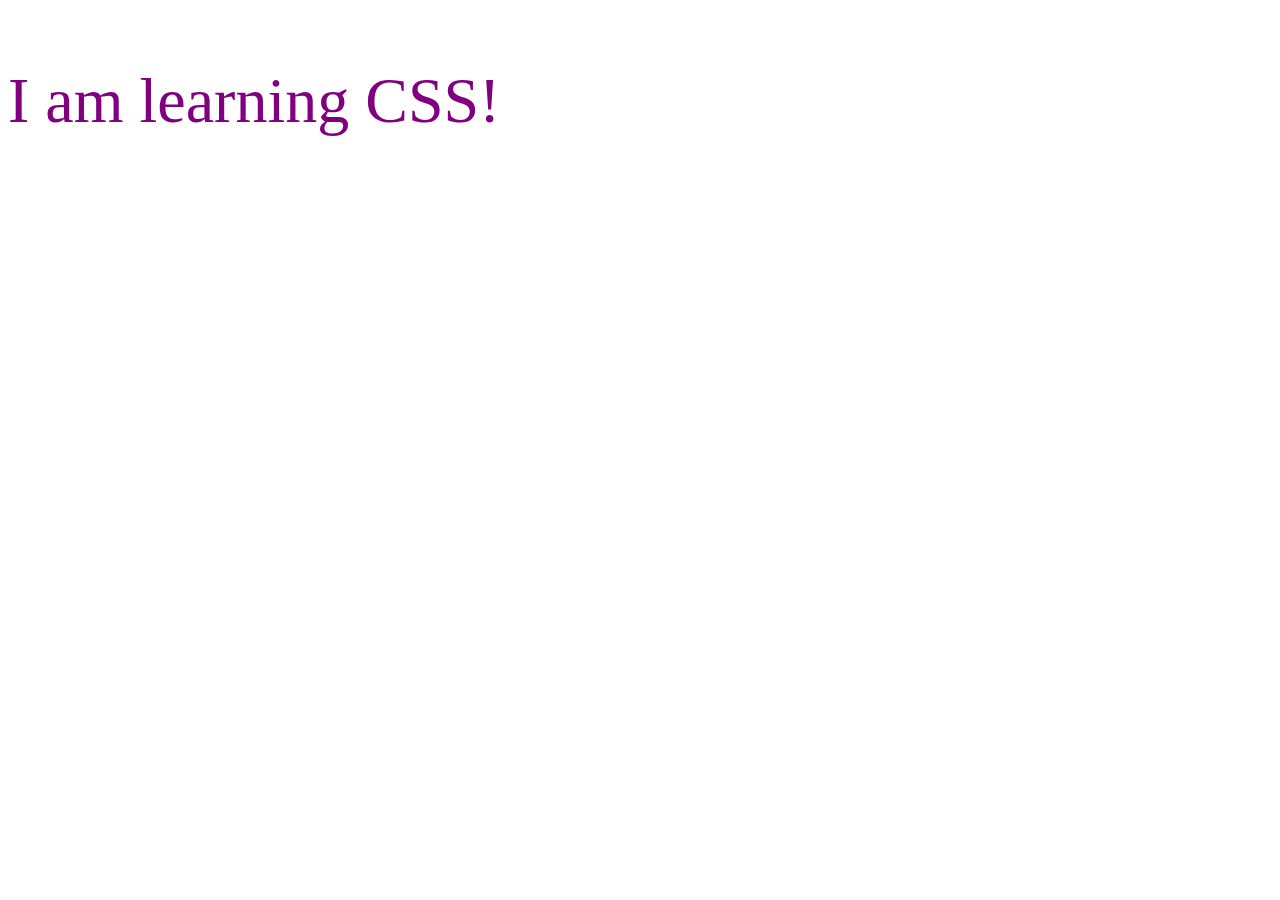
<file: 01 lesson/index.html>
<!DOCTYPE html>
<html lang="en">
<head>
    <meta charset="UTF-8">
    <meta name="viewport" content="width=device-width, initial-scale=1.0">
    <title>Document</title>
    <link rel="stylesheet" href="css/style.css">
</head>
<body>
    <p>I am learning CSS!</p>
</body>
</html>
</file>
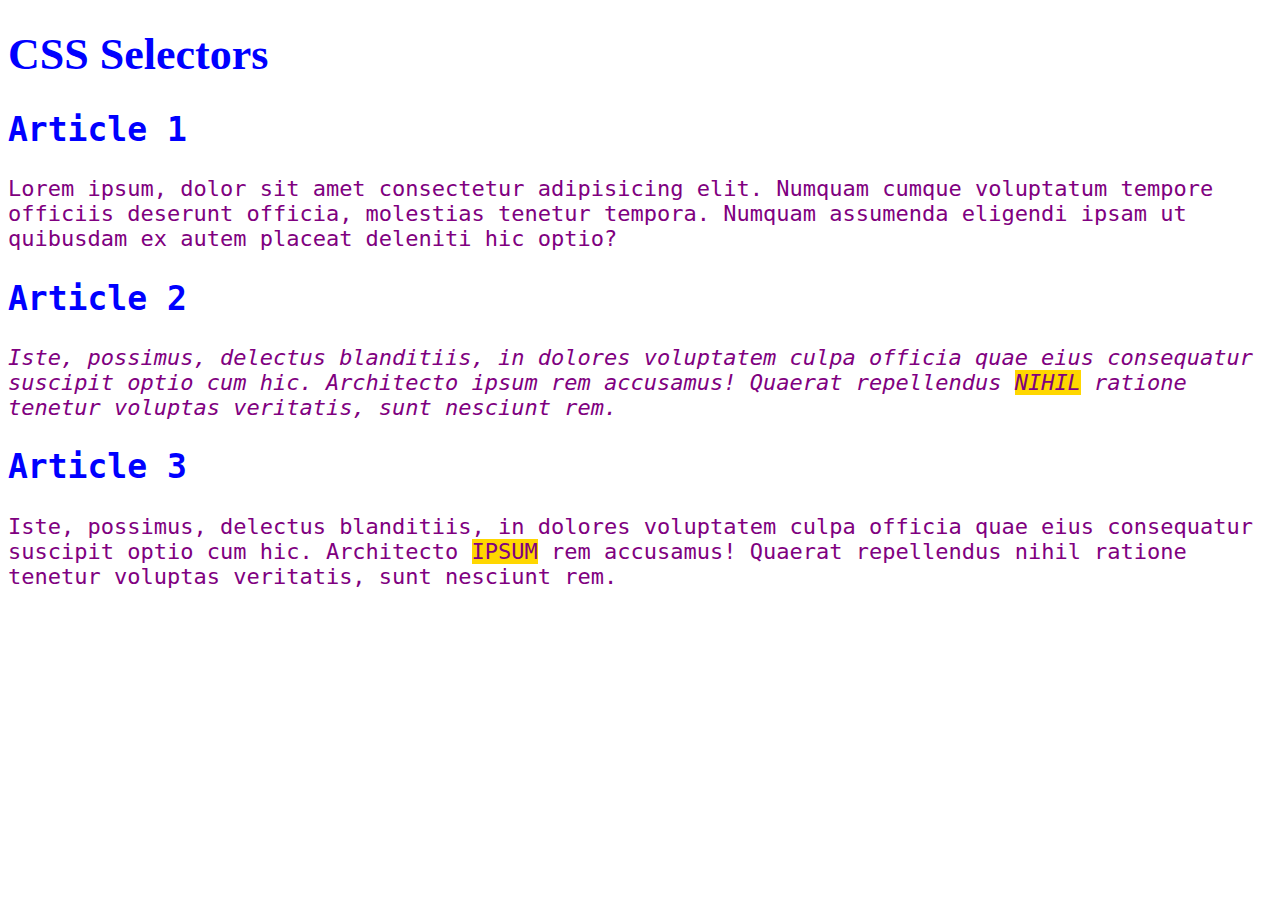
<file: 02 lesson/index.html>
<!DOCTYPE html>
<html lang="en">

<head>
    <meta charset="UTF-8">
    <meta http-equiv="X-UA-Compatible" content="IE=edge">
    <meta name="viewport" content="width=device-width, initial-scale=1.0">
    <title>CSS Selectors</title>
    <link rel="stylesheet" href="css/style.css">
</head>

<body>
    <header>
        <h1>CSS Selectors</h1>
    </header>
    <main>
        <article>
            <h2>Article 1</h2>
            <p>Lorem ipsum, dolor sit amet consectetur adipisicing elit. Numquam cumque voluptatum tempore officiis
                deserunt
                officia, molestias tenetur tempora. Numquam assumenda eligendi ipsam ut quibusdam ex autem placeat
                deleniti
                hic optio?</p>
        </article>
        <article>
            <h2>Article 2</h2>
            <p id="second" class="gray">Iste, possimus, delectus blanditiis, in dolores voluptatem culpa officia quae
                eius
                consequatur
                suscipit optio
                cum hic. Architecto ipsum rem accusamus! Quaerat repellendus <span class="highlight">nihil</span>
                ratione tenetur voluptas
                veritatis,
                sunt
                nesciunt rem.</p>
        </article>
        <article>
            <h2>Article 3</h2>
            <p class="gray">Iste, possimus, delectus blanditiis, in dolores voluptatem culpa officia quae eius
                consequatur
                suscipit optio
                cum hic. Architecto <span class="highlight">ipsum</span> rem accusamus! Quaerat repellendus nihil
                ratione tenetur voluptas
                veritatis,
                sunt
                nesciunt rem.</p>
        </article>
    </main>
</body>

</html>
</file>
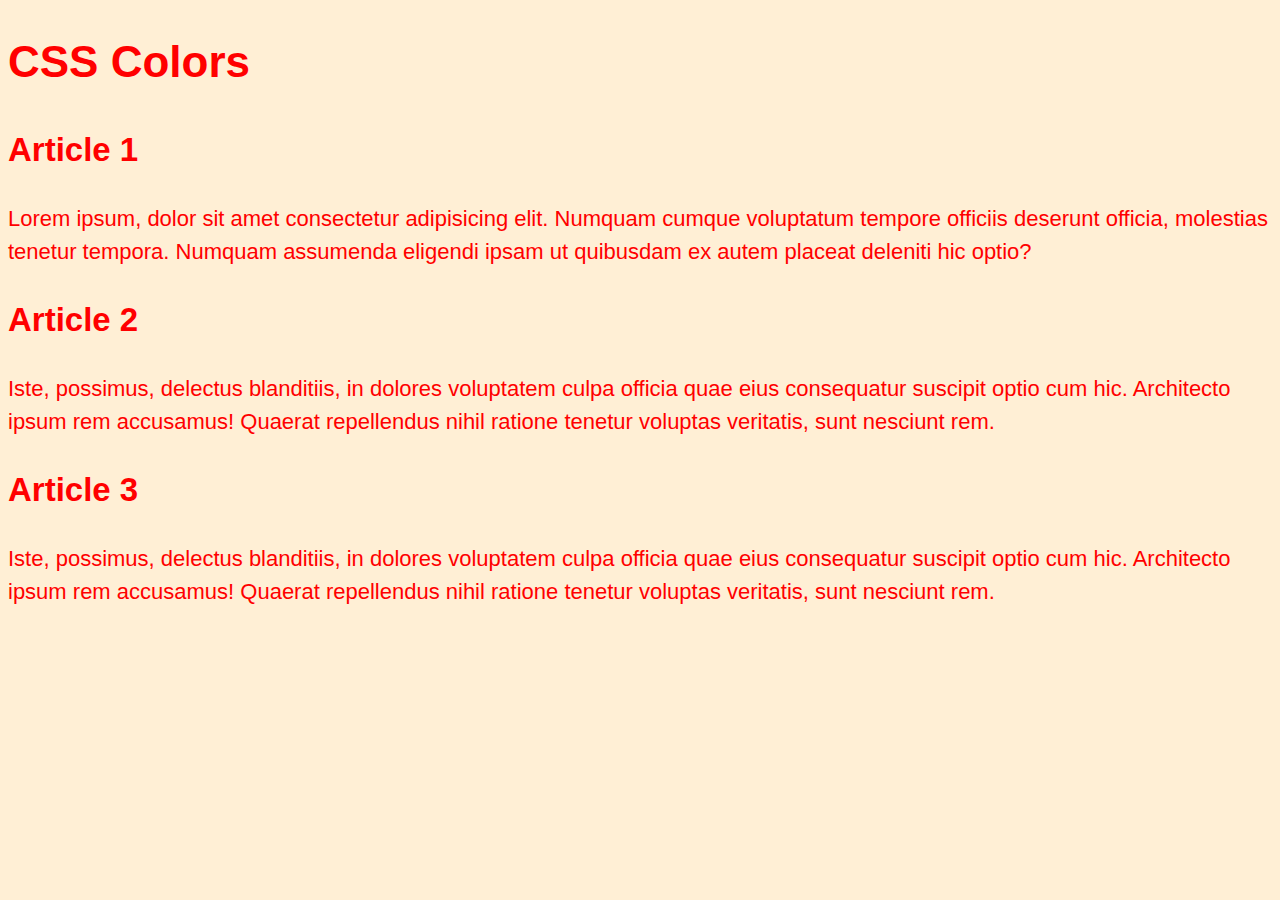
<file: 03 lesson/index.html>
<!DOCTYPE html>
<html lang="en">

<head>
    <meta charset="UTF-8">
    <meta http-equiv="X-UA-Compatible" content="IE=edge">
    <meta name="viewport" content="width=device-width, initial-scale=1.0">
    <title>Document</title>
    <link rel="stylesheet" href="css/style.css">
</head>

<body>
    <header>
        <h1>CSS Colors</h1>
    </header>
    <main>
        <article>
            <h2>Article 1</h2>
            <p class="one">Lorem ipsum, dolor sit amet consectetur adipisicing elit. Numquam cumque voluptatum tempore
                officiis
                deserunt
                officia, molestias tenetur tempora. Numquam assumenda eligendi ipsam ut quibusdam ex autem placeat
                deleniti
                hic optio?</p>
        </article>
        <article>
            <h2>Article 2</h2>
            <p class="two">Iste, possimus, delectus blanditiis, in dolores voluptatem culpa officia quae
                eius
                consequatur
                suscipit optio
                cum hic. Architecto ipsum rem accusamus! Quaerat repellendus <span>nihil</span> ratione tenetur voluptas
                veritatis,
                sunt
                nesciunt rem.</p>
        </article>
        <article>
            <h2>Article 3</h2>
            <p class="three">Iste, possimus, delectus blanditiis, in dolores voluptatem culpa officia quae eius
                consequatur
                suscipit optio
                cum hic. Architecto <span>ipsum</span> rem accusamus! Quaerat repellendus nihil ratione tenetur voluptas
                veritatis,
                sunt
                nesciunt rem.</p>
        </article>
    </main>
</body>

</html>
</file>
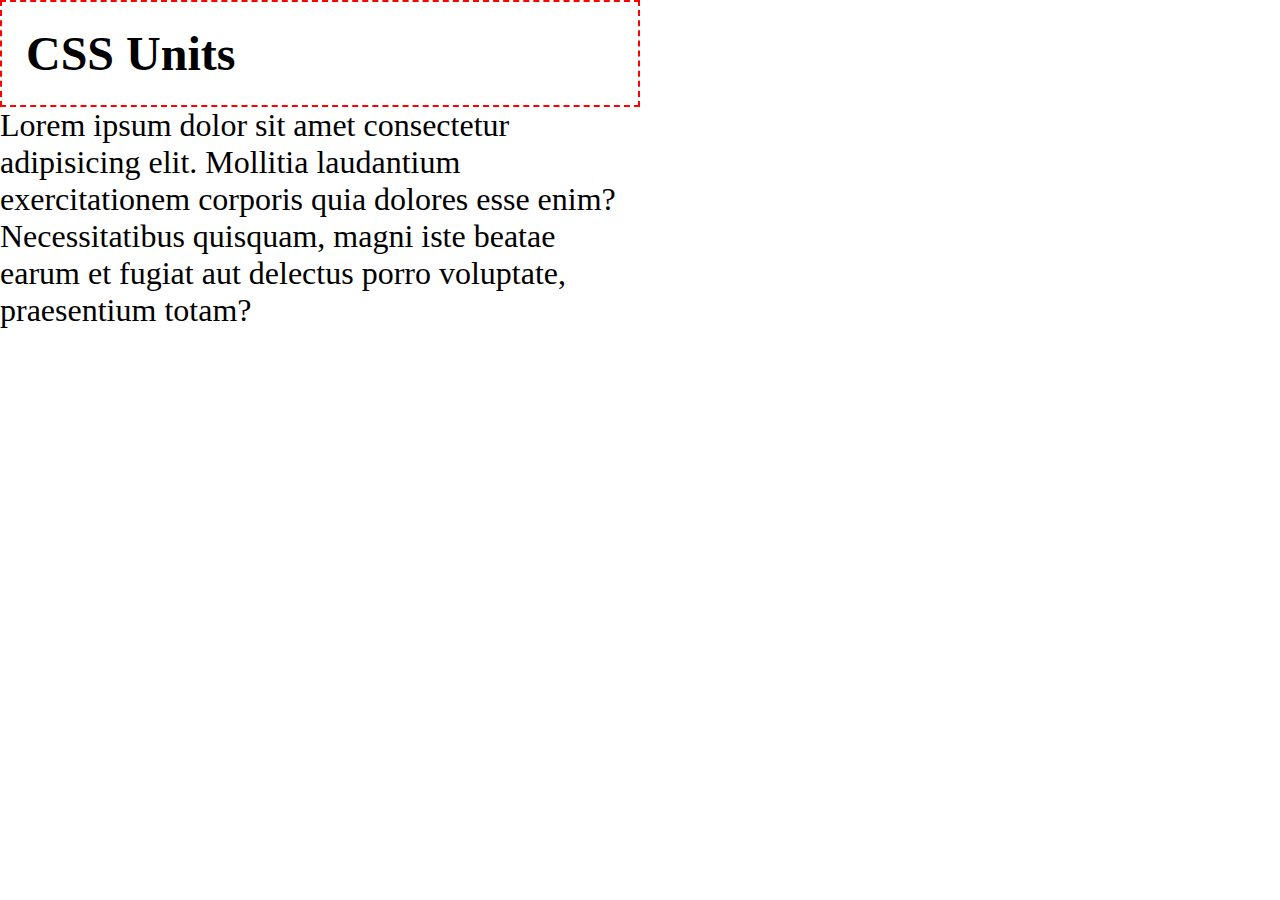
<file: 04 lesson/index.html>
<!DOCTYPE html>
<html lang="en">

<head>
    <meta charset="UTF-8">
    <meta http-equiv="X-UA-Compatible" content="IE=edge">
    <meta name="viewport" content="width=device-width, initial-scale=1.0">
    <title>Document</title>
    <link rel="stylesheet" href="css/style.css">
</head>

<body>
    <header>
        <h1>CSS Units</h1>
    </header>
    <main>
        <p>Lorem ipsum dolor sit amet consectetur adipisicing elit. Mollitia laudantium exercitationem corporis quia
            dolores esse enim? Necessitatibus quisquam, magni iste beatae earum et fugiat aut delectus porro voluptate,
            praesentium totam?</p>

    </main>
</body>

</html>
</file>
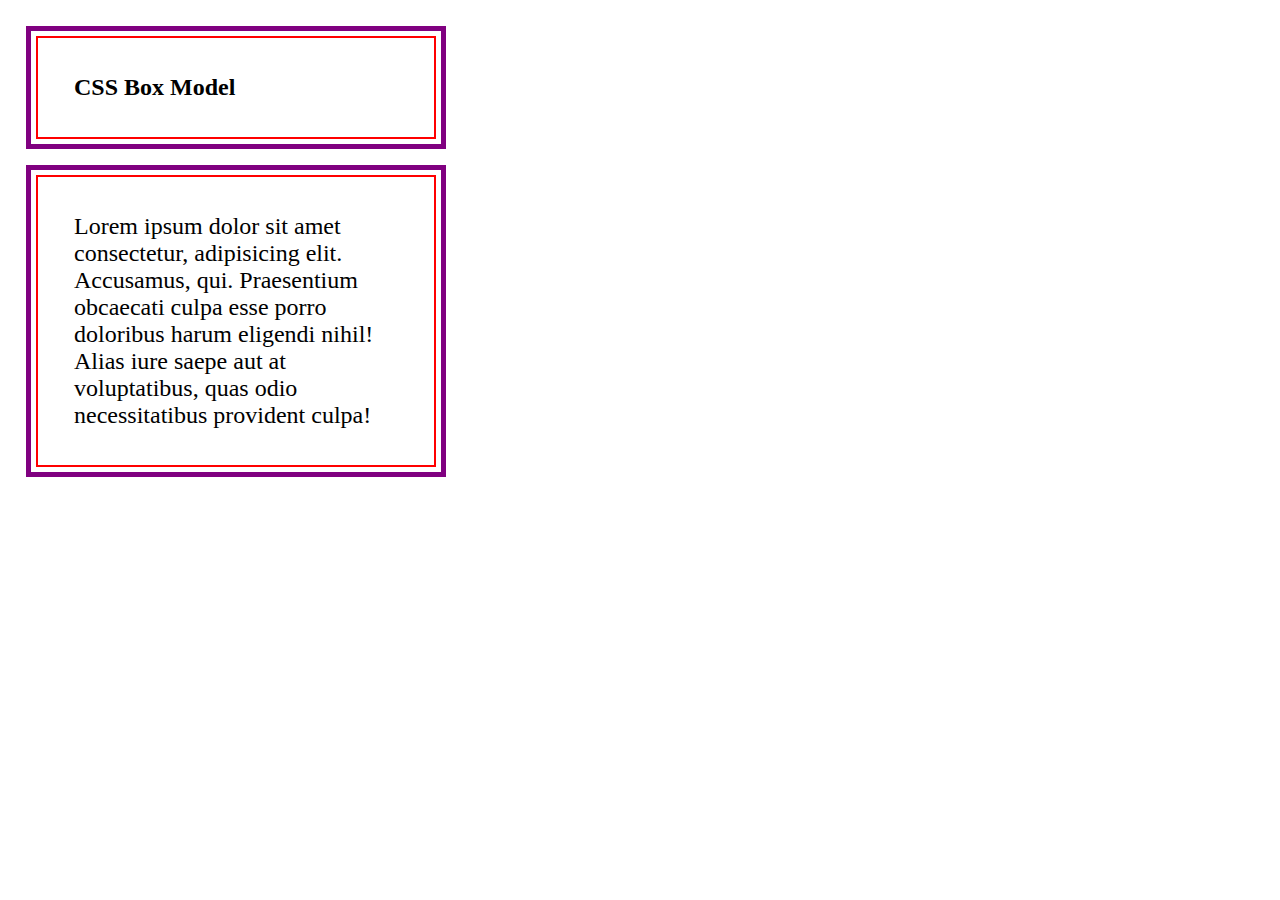
<file: 05 lesson/index.html>
<!DOCTYPE html>
<html lang="en">
<head>
    <meta charset="UTF-8">
    <meta name="viewport" content="width=device-width, initial-scale=1.0">
    <title>Document</title>
    <link rel="stylesheet" href="css/style.css">
</head>
<body>
    <header>
        <h1 class="container">CSS Box Model</h1>
    </header>
    <main class="container">
        <p >
            Lorem ipsum dolor sit amet consectetur, adipisicing elit. Accusamus, qui. Praesentium obcaecati culpa esse porro doloribus harum eligendi nihil! Alias iure saepe aut at voluptatibus, quas odio necessitatibus provident culpa!
        </p>
    </main>
</body>
</html>
</file>
<file: 01 lesson/css/style.css>
p{
    font-size: 64px;
    color: purple;
}
</file>
<file: 02 lesson/css/style.css>
html{
    font-size: 22px;
}
body{
    
}
main{
    font-family: monospace;
}
button,input,textarea,select{
    font: inherit;
}
h1, h2{
    color: blue;
}
.gray{
    color: gray;
}
p{
    color: purple!important;
}
p{
    color: red;
}
.highlight{
    text-transform: uppercase;
    background-color: gold;
}

#second{
    font-style: italic;
}
</file>
<file: 03 lesson/css/style.css>
body{
    font-size: 22px;
    font-family: Arial, Helvetica, sans-serif;
    line-height: 1.5;
    background:papayawhip;
    color: rgb(255,0,0);
}
</file>
<file: 04 lesson/css/style.css>
* {
    margin: 0;
    padding: 0;
    box-sizing: border-box;
}

body {
    min-height: 100vh;
}

h1 {
    border: 2px dashed red;
    width: 50%;
    font-size: 3rem;
    padding: 0.5em;
}

main {
    font-size: 2rem;
}

p {
    font-size: 2rem;
    width: 40ch;
}
</file>
<file: 05 lesson/css/style.css>
*{
    margin: 0;
    padding: 0;
    box-sizing: border-box;
}
.container{
    border: 2px double red;
    width: 400px;
    font-size: 1.5rem;
    margin: 1.5em; /*T R/L B */
    /* margin-top: 1.5em;
    margin-right: 2em;
    margin-bottom: 2em;
    margin-left: 2em; */
    padding: 1.5em;
    outline: 5px solid purple;
    outline-offset: 5px;
    
}
</file>
